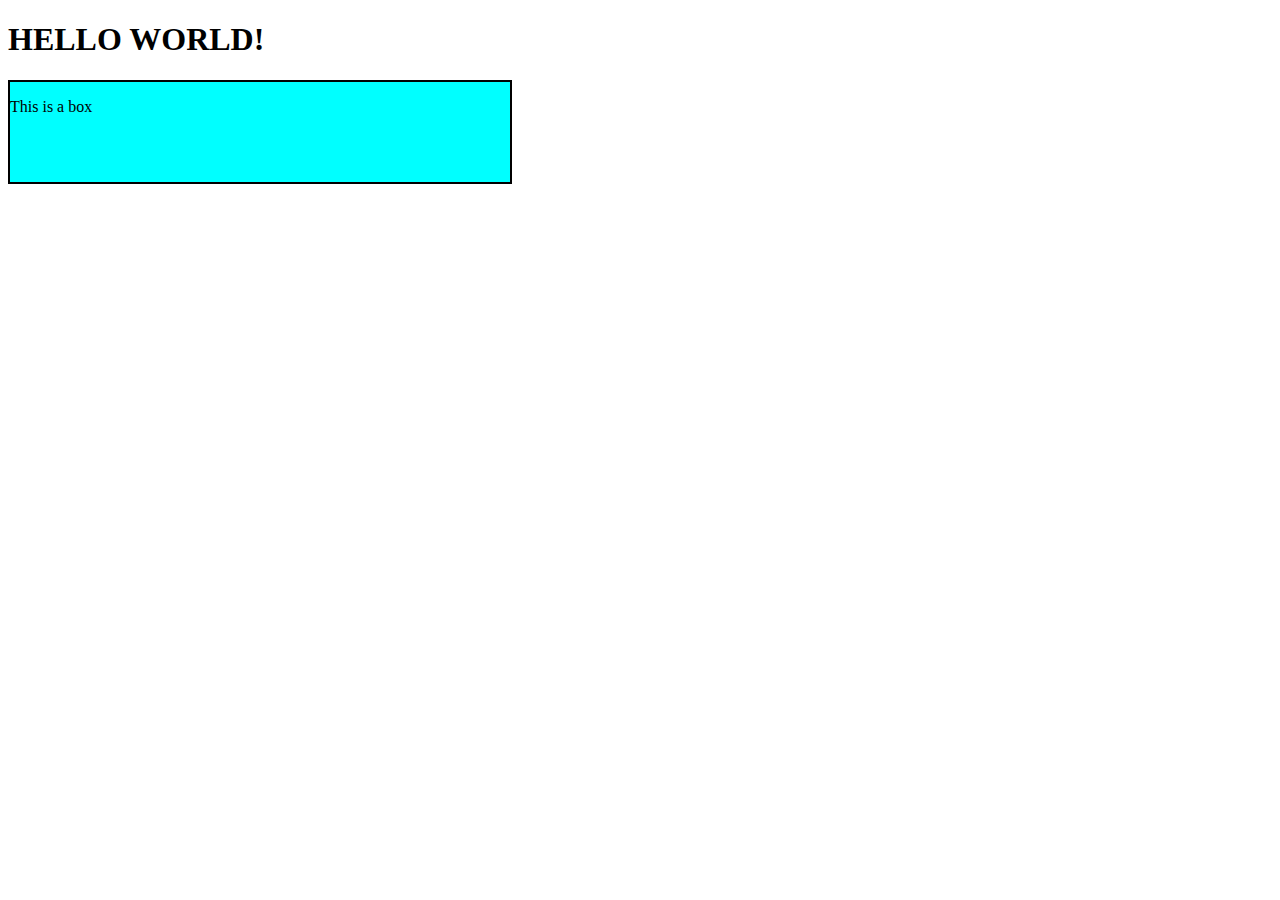
<file: index.html>
<!DOCTYPE html>
<html lang="en">
<head>
    <meta charset="UTF-8">
    <meta name="viewport" content="width=device-width, initial-scale=1.0">
    <title>CSS Level 5</title>
    <link rel="stylesheet" href="/style.css">
</head>
<body>
    <h1>HELLO WORLD!</h1>
    <div id="box1">
        <p>This is a box</p>
    </div>
</body>
</html>
</file>
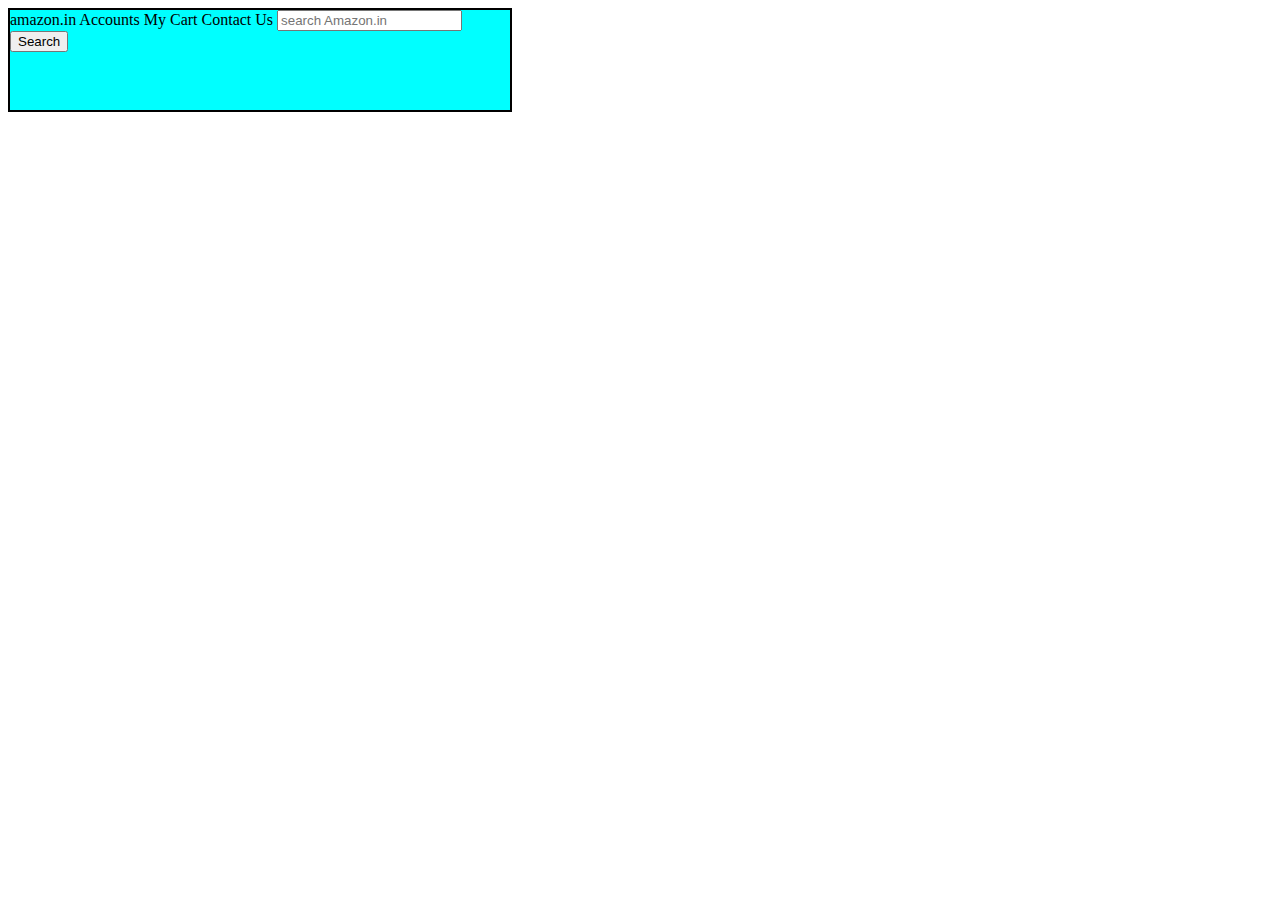
<file: index1.html>
<!DOCTYPE html>
<html lang="en">

<head>
    <meta charset="UTF-8">
    <meta name="viewport" content="width=device-width, initial-scale=1.0">
    <title>CSS Level 2</title>
    <link rel="stylesheet" href="style.css">
</head>

<body>
    <div id="box">
        <a id="logo">amazon.in</a>
        <a>Accounts</a>
        <a>My Cart</a>
        <a>Contact Us</a>
        <input type="text" placeholder="search Amazon.in">
        <button>Search</button>
    </div>


</body>
</html>
</file>
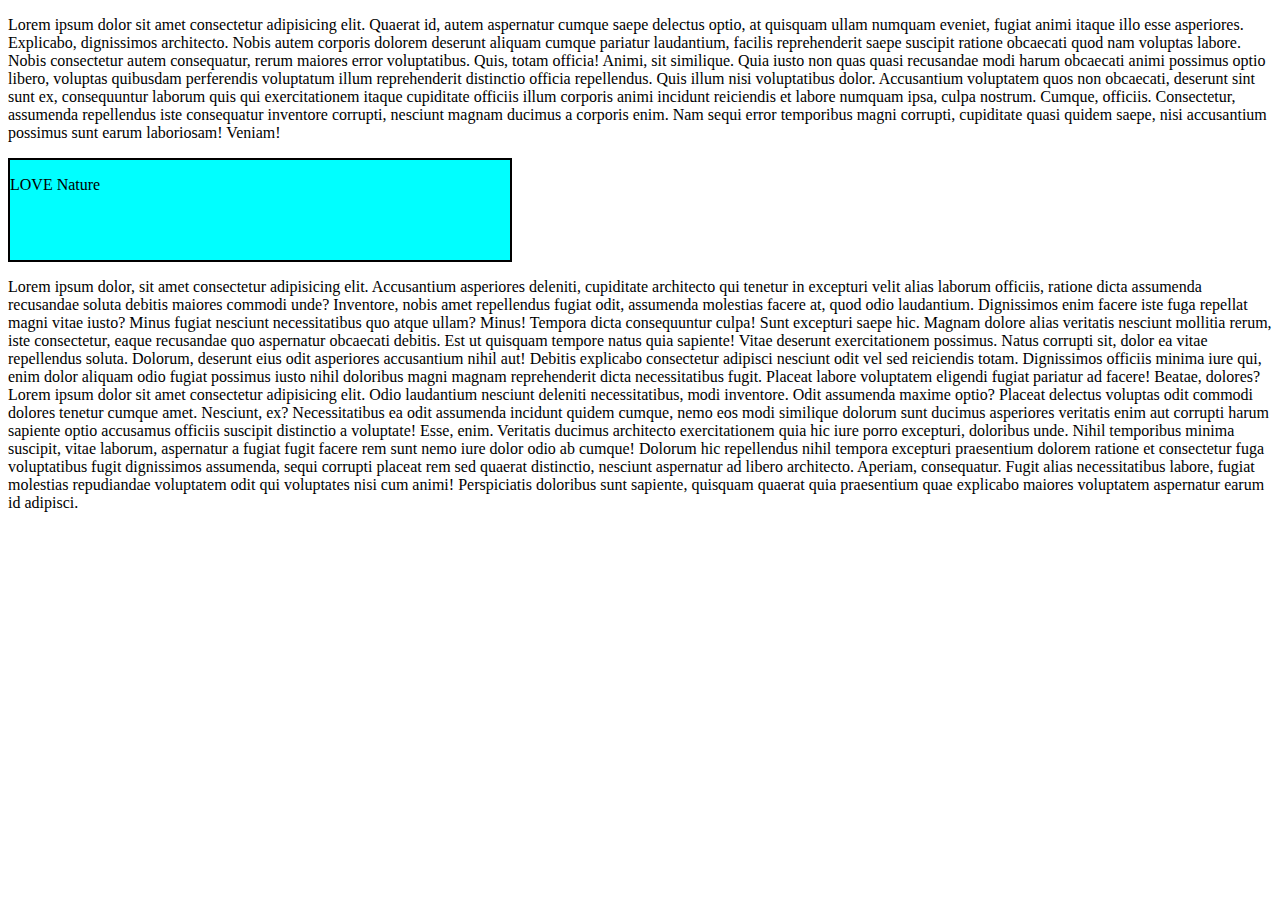
<file: index2.html>
<!DOCTYPE html>
<html lang="en">

<head>
    <meta charset="UTF-8">
    <meta name="viewport" content="width=device-width, initial-scale=1.0">
    <title>CSS Level 3</title>
    <link rel="stylesheet" href="\style.css">
</head>

<body>
    <p>Lorem ipsum dolor sit amet consectetur adipisicing elit. Quaerat id, autem aspernatur cumque saepe delectus
        optio, at quisquam ullam numquam eveniet, fugiat animi itaque illo esse asperiores. Explicabo, dignissimos
        architecto.
        Nobis autem corporis dolorem deserunt aliquam cumque pariatur laudantium, facilis reprehenderit saepe suscipit
        ratione obcaecati quod nam voluptas labore. Nobis consectetur autem consequatur, rerum maiores error
        voluptatibus. Quis, totam officia!
        Animi, sit similique. Quia iusto non quas quasi recusandae modi harum obcaecati animi possimus optio libero,
        voluptas quibusdam perferendis voluptatum illum reprehenderit distinctio officia repellendus. Quis illum nisi
        voluptatibus dolor.
        Accusantium voluptatem quos non obcaecati, deserunt sint sunt ex, consequuntur laborum quis qui exercitationem
        itaque cupiditate officiis illum corporis animi incidunt reiciendis et labore numquam ipsa, culpa nostrum.
        Cumque, officiis.
        Consectetur, assumenda repellendus iste consequatur inventore corrupti, nesciunt magnam ducimus a corporis enim.
        Nam sequi error temporibus magni corrupti, cupiditate quasi quidem saepe, nisi accusantium possimus sunt earum
        laboriosam! Veniam!</p>
        
    <div>

        <p>LOVE Nature</p>

    </div>

    <p>Lorem ipsum dolor, sit amet consectetur adipisicing elit. Accusantium asperiores deleniti, cupiditate architecto
        qui tenetur in excepturi velit alias laborum officiis, ratione dicta assumenda recusandae soluta debitis maiores
        commodi unde?
        Inventore, nobis amet repellendus fugiat odit, assumenda molestias facere at, quod odio laudantium. Dignissimos
        enim facere iste fuga repellat magni vitae iusto? Minus fugiat nesciunt necessitatibus quo atque ullam? Minus!
        Tempora dicta consequuntur culpa! Sunt excepturi saepe hic. Magnam dolore alias veritatis nesciunt mollitia
        rerum, iste consectetur, eaque recusandae quo aspernatur obcaecati debitis. Est ut quisquam tempore natus quia
        sapiente!
        Vitae deserunt exercitationem possimus. Natus corrupti sit, dolor ea vitae repellendus soluta. Dolorum, deserunt
        eius odit asperiores accusantium nihil aut! Debitis explicabo consectetur adipisci nesciunt odit vel sed
        reiciendis totam.
        Dignissimos officiis minima iure qui, enim dolor aliquam odio fugiat possimus iusto nihil doloribus magni magnam
        reprehenderit dicta necessitatibus fugit. Placeat labore voluptatem eligendi fugiat pariatur ad facere! Beatae,
        dolores? Lorem ipsum dolor sit amet consectetur adipisicing elit. Odio laudantium nesciunt deleniti necessitatibus, modi inventore. Odit assumenda maxime optio? Placeat delectus voluptas odit commodi dolores tenetur cumque amet. Nesciunt, ex?
        Necessitatibus ea odit assumenda incidunt quidem cumque, nemo eos modi similique dolorum sunt ducimus asperiores veritatis enim aut corrupti harum sapiente optio accusamus officiis suscipit distinctio a voluptate! Esse, enim.
        Veritatis ducimus architecto exercitationem quia hic iure porro excepturi, doloribus unde. Nihil temporibus minima suscipit, vitae laborum, aspernatur a fugiat fugit facere rem sunt nemo iure dolor odio ab cumque!
        Dolorum hic repellendus nihil tempora excepturi praesentium dolorem ratione et consectetur fuga voluptatibus fugit dignissimos assumenda, sequi corrupti placeat rem sed quaerat distinctio, nesciunt aspernatur ad libero architecto. Aperiam, consequatur.
        Fugit alias necessitatibus labore, fugiat molestias repudiandae voluptatem odit qui voluptates nisi cum animi! Perspiciatis doloribus sunt sapiente, quisquam quaerat quia praesentium quae explicabo maiores voluptatem aspernatur earum id adipisci.</p>
</body>

</html>
</file>
<file: style.css>
div{
    width: 500px;
    height: 100px;
    border: 2px solid black;
    background-color: aqua;
    /* transition-timing-function: ease-in; */
    transition: all 2s steps(5);
}

div:hover{
    background-color: red;
    color: aliceblue;
    font-size: 20px;
}

div:active{
    background-color: green;
}
</file>
